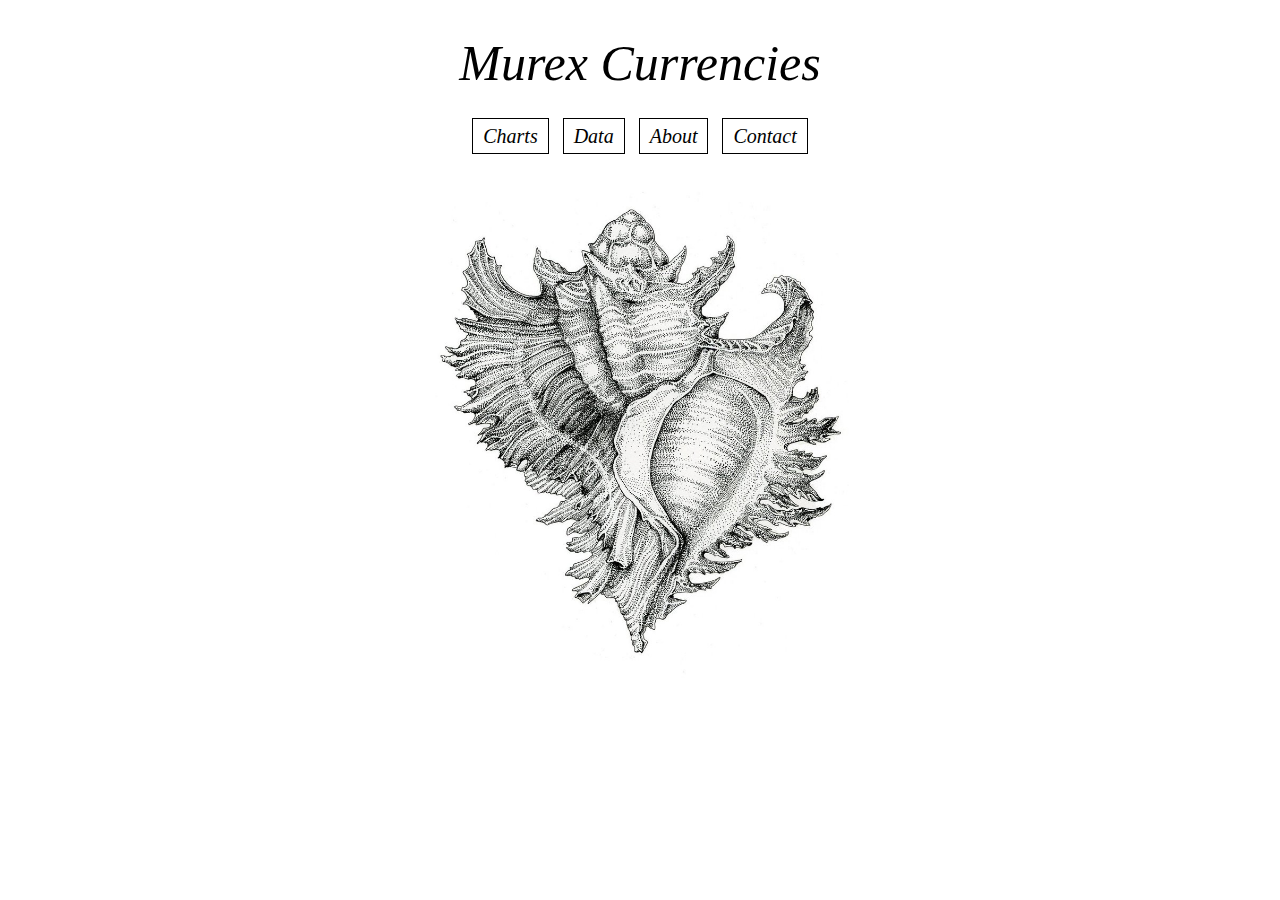
<file: Murex Currencies/index.html>
<!DOCTYPE html>
<html>
<head>
	<title> Murex Currencies
	</title>
  <style>
  <!--
  A{text-decoration: none}
  -->
  a {
    border: 1px solid black;
    padding-left: 10px;
    padding-right: 10px;
    padding-top: 6px;
    padding-bottom: 6px;
    color:black;
    text-align:center;
    font-size:20px;
    margin:5px;
    }
  
  p {
    text-align: center;
  }
  </style>
</head>
<body>
  <i>
	<h1 style="color:black;text-align:center;font-size:50px;font-weight:normal" href="index.html">
	Murex Currencies</h1>

  <p>
<a href="Charts.html">Charts</a> 
<a href="Data.html">Data</a> 
<a href="About.html">About</a>
<a href="Contact.html" >Contact</a> </i>
 </p>
 <p>
<img src="mc_img1.jpg" align="middle" width="33%" height="33%">
</p>

</body>
</html>
</file>
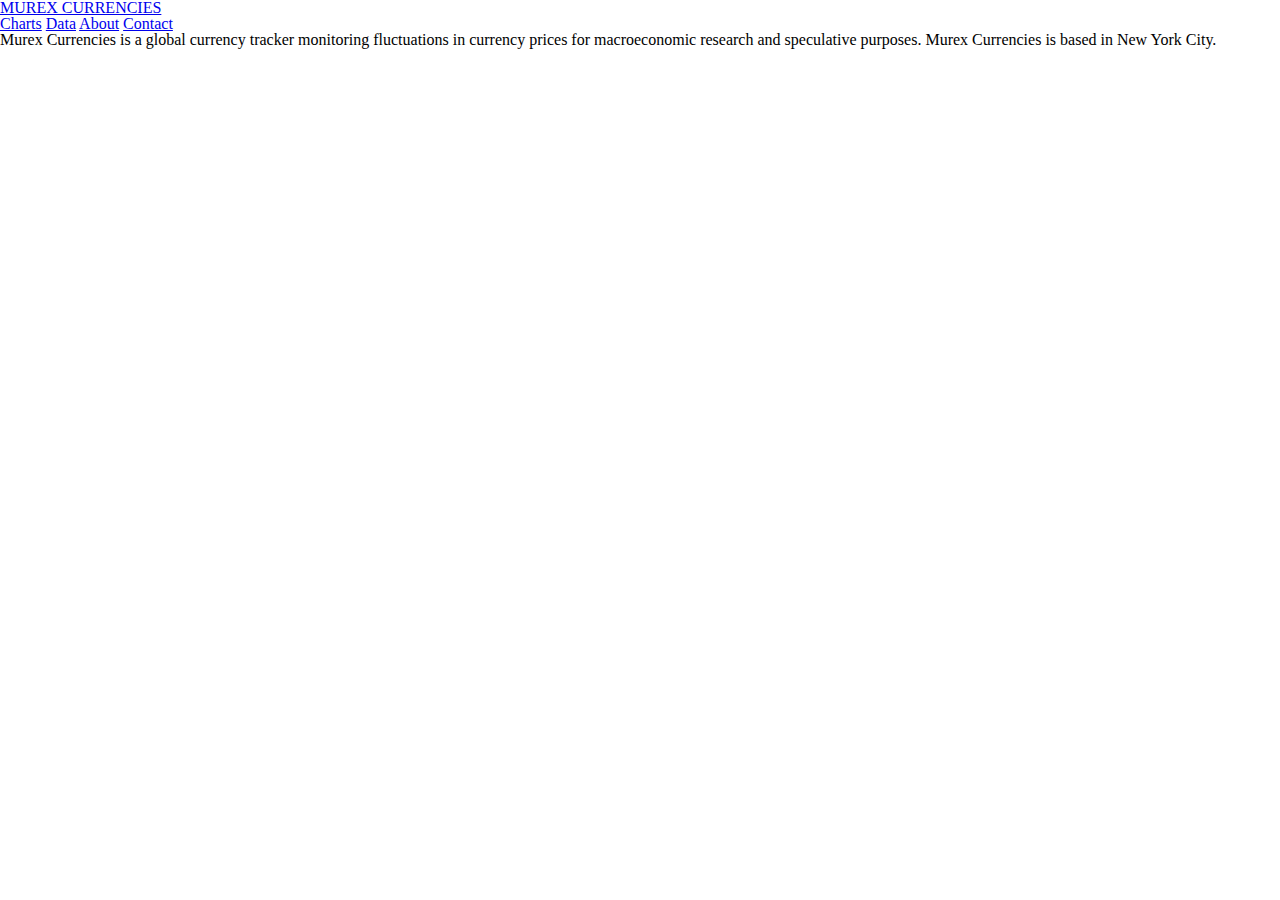
<file: about.html>
<!DOCTYPE html>
<html>
<head>
  <title> 
    Murex Currencies
  </title>
  <link href="reset.css" type="text/css" rel="stylesheet">
  <link href="style.css" type="text/css" rel="stylesheet">
  <link href="https://fonts.googleapis.com/css?family=Arapey:400i" rel="stylesheet">
  <link href="https://fonts.googleapis.com/css?family=EB+Garamond" rel="stylesheet">
  <link rel="icon" type="image/png" href="favicon-32x32.png" sizes="32x32">
</head>
<body>
  <h1>
    <a href="index.html" class="h1">MUREX CURRENCIES</a>
  </h1>
  <p>
  <a href="charts.html" class="button">Charts</a> 
  <a href="data.html" class="button">Data</a> 
  <a href="about.html" class="button">About</a>
  <a href="contact.html" class="button">Contact</a> 
</p>
  <div class="box">
    Murex Currencies is a global currency tracker monitoring fluctuations in currency prices for macroeconomic research and speculative purposes.
    Murex Currencies is based in New York City.
  </div> 
</body>
</html>
</file>
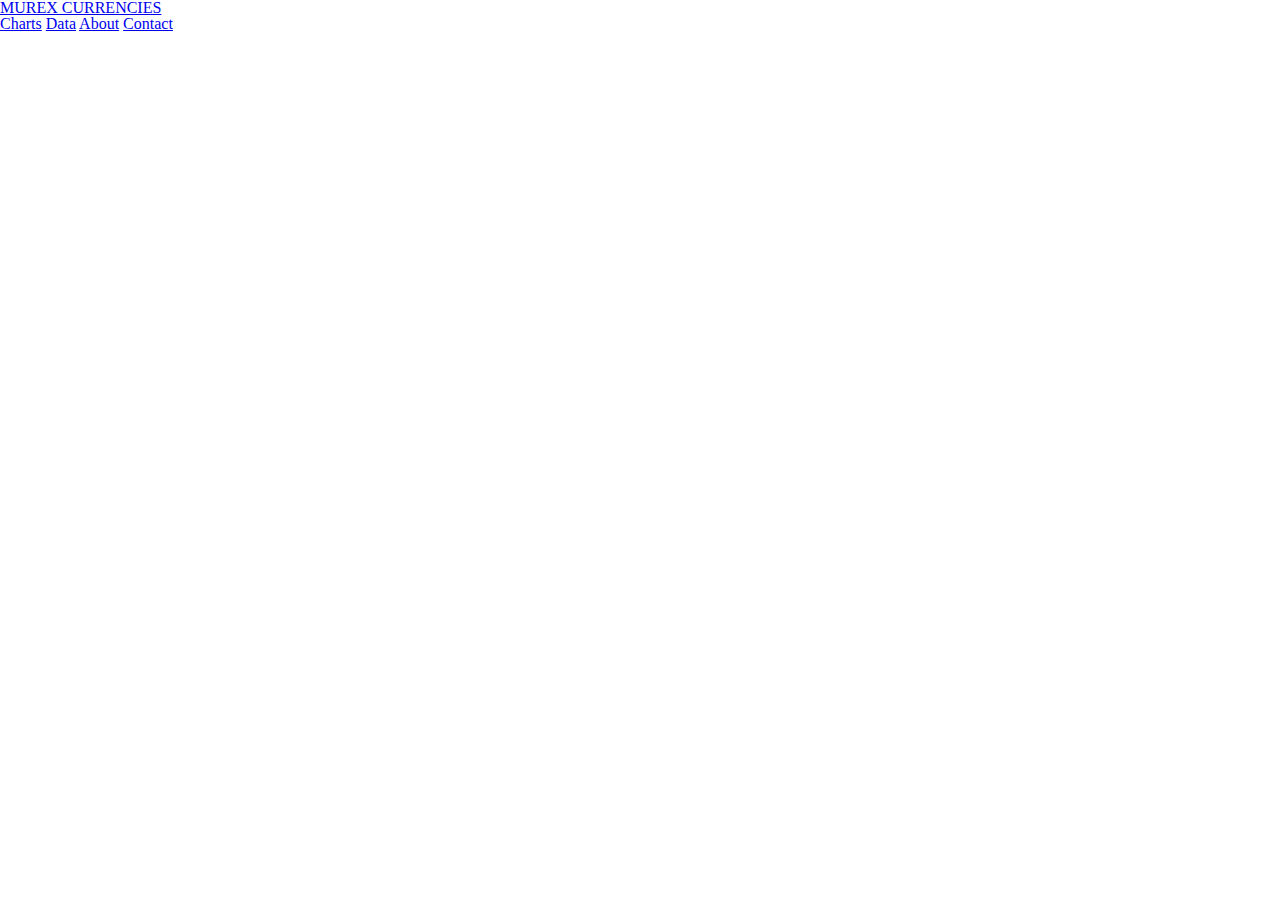
<file: Charts.html>
<!DOCTYPE html>
<html>
<head>
  <title> 
    Murex Currencies
  </title>
  <link href="reset.css" type="text/css" rel="stylesheet">
  <link href="style.css" type="text/css" rel="stylesheet">
  <link href="https://fonts.googleapis.com/css?family=Arapey:400i" rel="stylesheet">
  <link href="https://fonts.googleapis.com/css?family=EB+Garamond" rel="stylesheet">
  <link rel="icon" type="image/png" href="favicon-32x32.png" sizes="32x32">
</head>
<body>
    <h1> 
      <a href="index.html" class="h1">MUREX CURRENCIES</a>
    </h1> 
<p>
  <a href="Charts.html" class="button">Charts</a> 
  <a href="Data.html" class="button">Data</a> 
  <a href="About.html" class="button">About</a>
  <a href="Contact.html" class="button">Contact</a> 
</p>
 
<div:auto;>
<!-- TradingView Widget BEGIN -->
<script type="text/javascript" src="https://d33t3vvu2t2yu5.cloudfront.net/tv.js"></script>
<script type="text/javascript">
new TradingView.widget({
  "width": 800,
  "height": 450,
  "symbol": "OANDA:EURJPY",
  "interval": "15",
  "timezone": "America/New_York",
  "theme": "White",
  "style": "1",
  "locale": "en",
  "toolbar_bg": "#f1f3f6",
  "enable_publishing": false,
  "hide_top_toolbar": true,
  "save_image": false,
  "hideideas": true
});
</script>
<!-- TradingView Widget END -->

  <!-- TradingView Widget BEGIN -->
<script type="text/javascript" src="https://d33t3vvu2t2yu5.cloudfront.net/tv.js"></script>
<script type="text/javascript">
new TradingView.widget({
  "width": 800,
  "height": 450,
  "symbol": "OANDA:AUDNZD",
  "interval": "15",
  "timezone": "America/New_York",
  "theme": "White",
  "style": "1",
  "locale": "en",
  "toolbar_bg": "#f1f3f6",
  "enable_publishing": false,
  "hide_top_toolbar": true,
  "save_image": false,
  "hideideas": true
});
</script>
<!-- TradingView Widget END -->

<!-- TradingView Widget BEGIN -->
<script type="text/javascript" src="https://d33t3vvu2t2yu5.cloudfront.net/tv.js"></script>
<script type="text/javascript">
new TradingView.widget({
  "width": 800,
  "height": 450,
  "symbol": "OANDA:GBPUSD",
  "interval": "15",
  "timezone": "America/New_York",
  "theme": "White",
  "style": "1",
  "locale": "en",
  "toolbar_bg": "#f1f3f6",
  "enable_publishing": false,
  "hide_top_toolbar": true,
  "save_image": false,
  "hideideas": true
});
</script>
<!-- TradingView Widget END -->

</div>
</body>
</html>
</file>
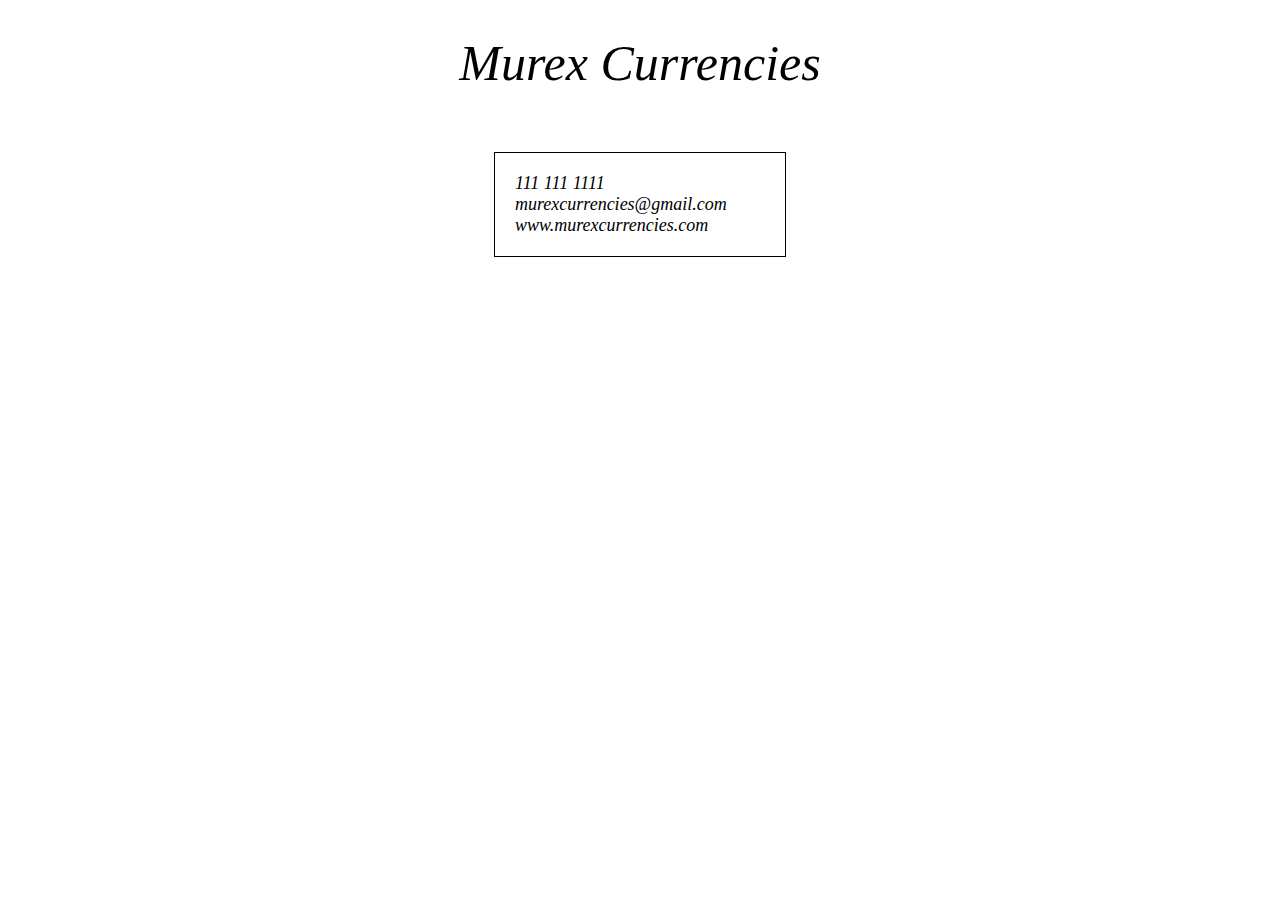
<file: contact.html>
<!DOCTYPE html>
<html>
<head>
	<title> 
    Murex Currencies
	</title>
  <style>
  
  div {
    border: 1px solid black;
    padding: 20px;
    color:black;
    font-size:18px;
    margin:auto;
    margin-top: 60px;
    width: 250px;
    font-style: italic;
    text-align: left;
    }

  h1 {
    color:black;
    text-align: center;
    font-size: 50px;
    font-style: italic;
    font-weight: normal;
    text-decoration: none;
    }
  a {
    color:black;
    text-align: center;
    font-size: 50px;
    font-style: italic;
    font-weight: normal;
    text-decoration: none;
    }
  
  </style>
</head>

<body>

  <h1>
    <a href="index.html">
      Murex Currencies
    </a>
  </h1>

  <div>
    111 111 1111
    murexcurrencies@gmail.com
    www.murexcurrencies.com

  </div> 

</body>
</html>
</file>
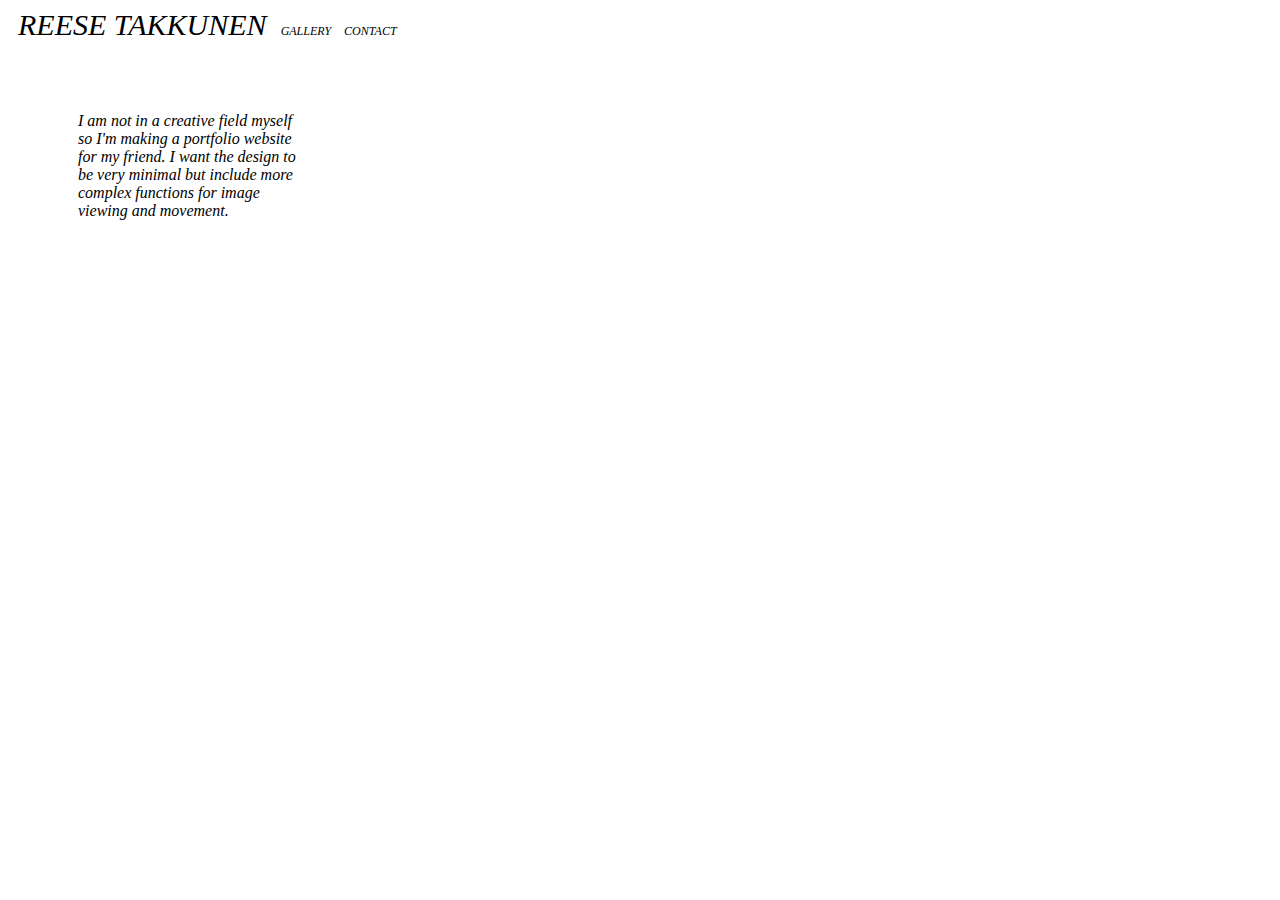
<file: RT_ABOUT.html>
<!DOCTYPE html>
<html>
<head>
  <style>

A{text-decoration:none; color:black;}

.textbox
{
  width: 230px;
    border: 25px black;
    margin: 70px;
} 

</style>
	<title> Reese Takkunen
	</title>
</head>
<body>
  <i>	<a style="text-align:left;font-size:30px;margin-left:10px;color:black" href="RT.html">
	REESE TAKKUNEN</a> 

  <a style="text-align:left;font-size:12px;margin-left:10px" href="RT.html">
    GALLERY <a>

    <a style="text-align:left;font-size:12px;margin-left:10px" href="RT_CONTACT.html">
    CONTACT <a>


<p>
<p class="textbox">I am not in a creative field myself so I'm making a portfolio website for my friend. I want the design to be very minimal but include more complex functions for image viewing and movement.</p>
</p> </i>
 


</div>

</body>
</html>
</file>
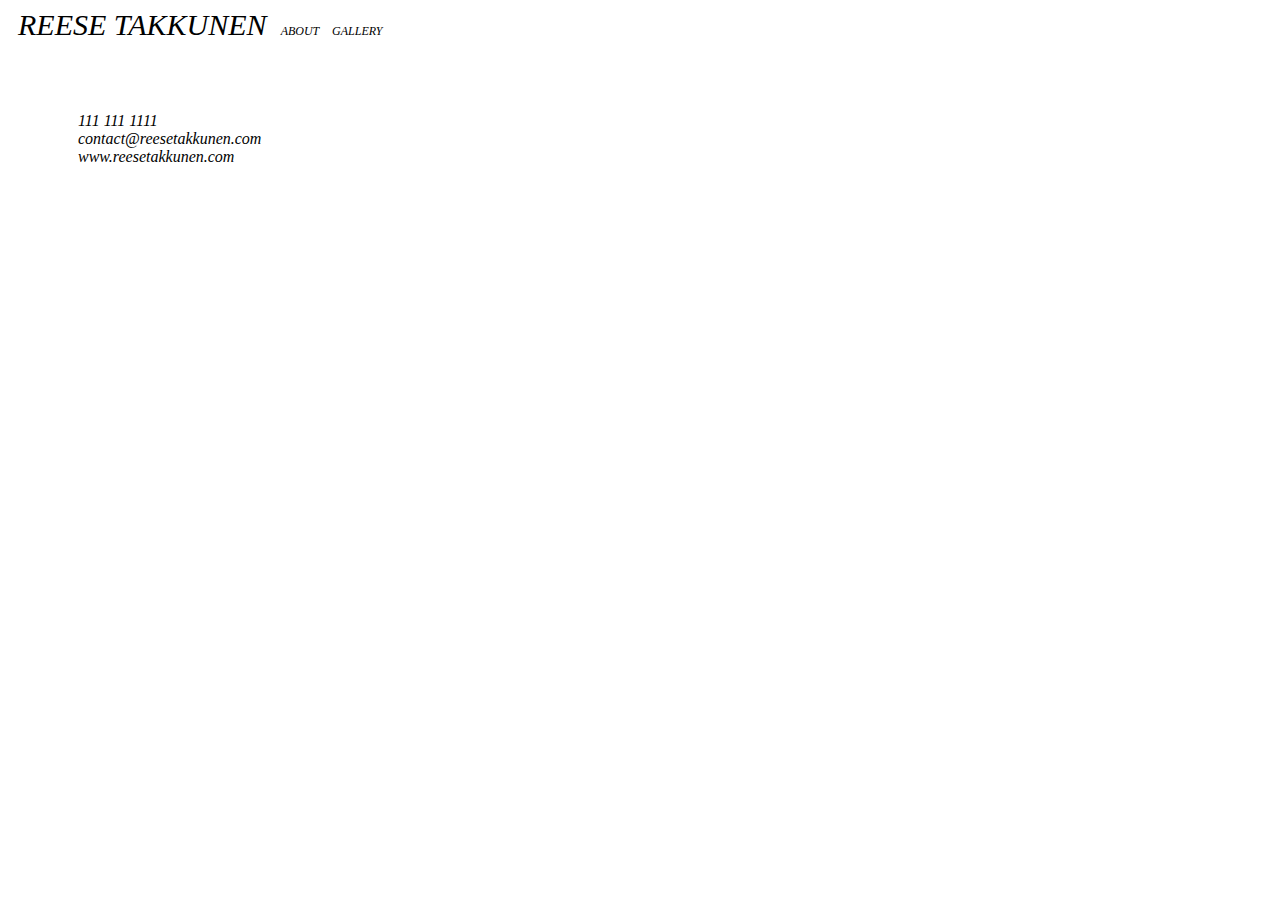
<file: RT_CONTACT.html>
<!DOCTYPE html>
<html>
<head>
  <style>

A{text-decoration:none; color:black;}

.textbox
{
  width: 230px;
    border: 25px black;
    margin: 70px;
} 

</style>
	<title> Reese Takkunen
	</title>
</head>
<body>
  <i>	<a style="text-align:left;font-size:30px;margin-left:10px;color:black" href="RT.html">
	REESE TAKKUNEN</a> 

<a style="text-align:left;font-size:12px;margin-left:10px" href="RT_ABOUT.html">
    ABOUT <a>
    
  <a style="text-align:left;font-size:12px;margin-left:10px" href="RT.html">
    GALLERY <a>

<p class="textbox">

111 111 1111

contact@reesetakkunen.com

www.reesetakkunen.com

</p> </i>

</div>

</body>
</html>
</file>
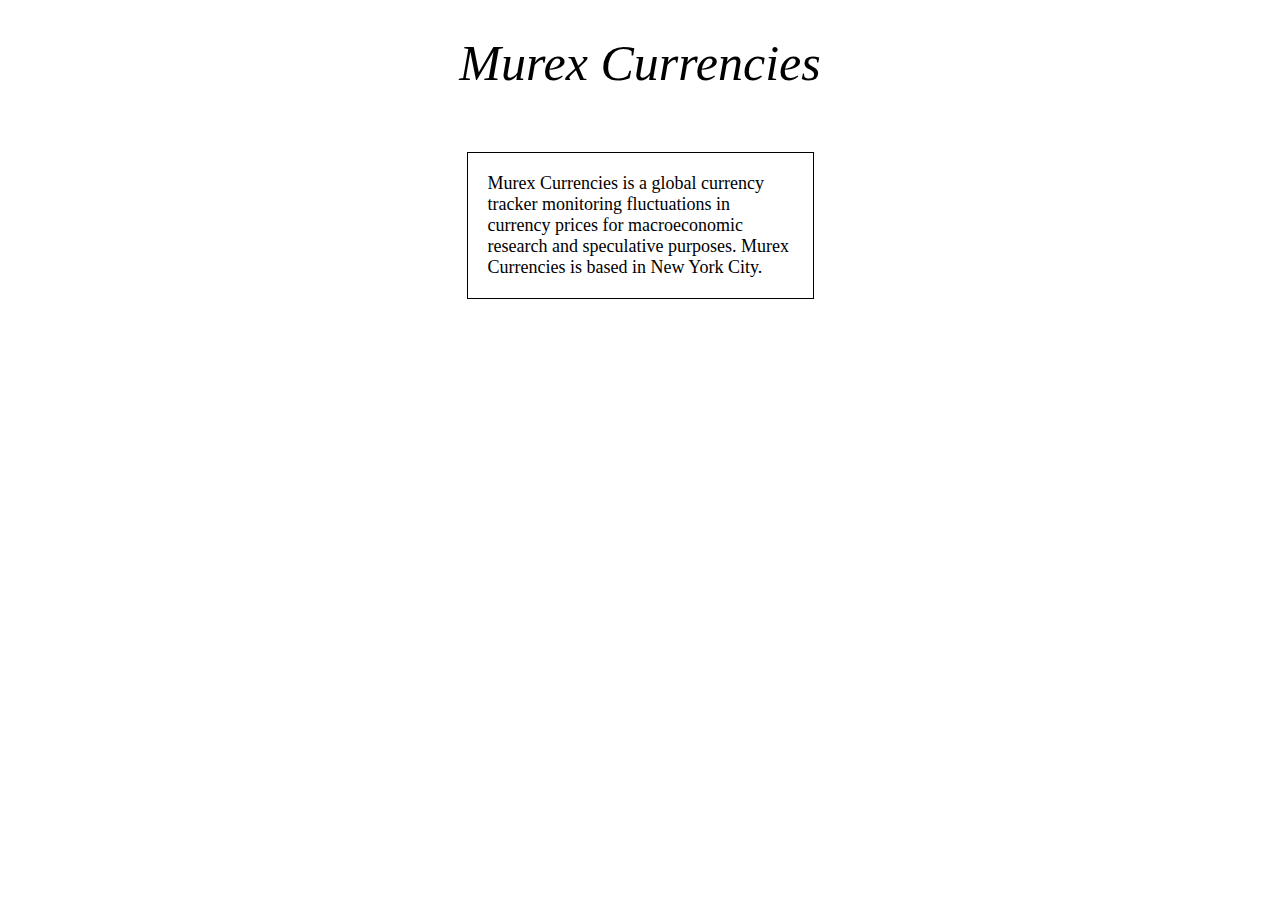
<file: Murex Currencies/about.html>
<!DOCTYPE html>
<html>
<head>
	<title> 
    Murex Currencies
	</title>
  <style>
  
  div {
    border: 1px solid black;
    padding: 20px;
    color:black;
    font-size:18px;
    margin:auto;
    margin-top: 60px;
    width: 305px;
    }

  h1 {
    color:black;
    text-align: center;
    font-size: 50px;
    font-style: italic;
    font-weight: normal;
    text-decoration: none;
    }
  a {
    color:black;
    text-align: center;
    font-size: 50px;
    font-style: italic;
    font-weight: normal;
    text-decoration: none;
    }
  
  </style>
</head>

<body>

  <h1>
    <a href="index.html">
      Murex Currencies
    </a>
  </h1>

  <div>
    Murex Currencies is a global currency tracker monitoring fluctuations in currency prices for macroeconomic research and speculative purposes.
    Murex Currencies is based in New York City.
  </div> 

</body>
</html>
</file>
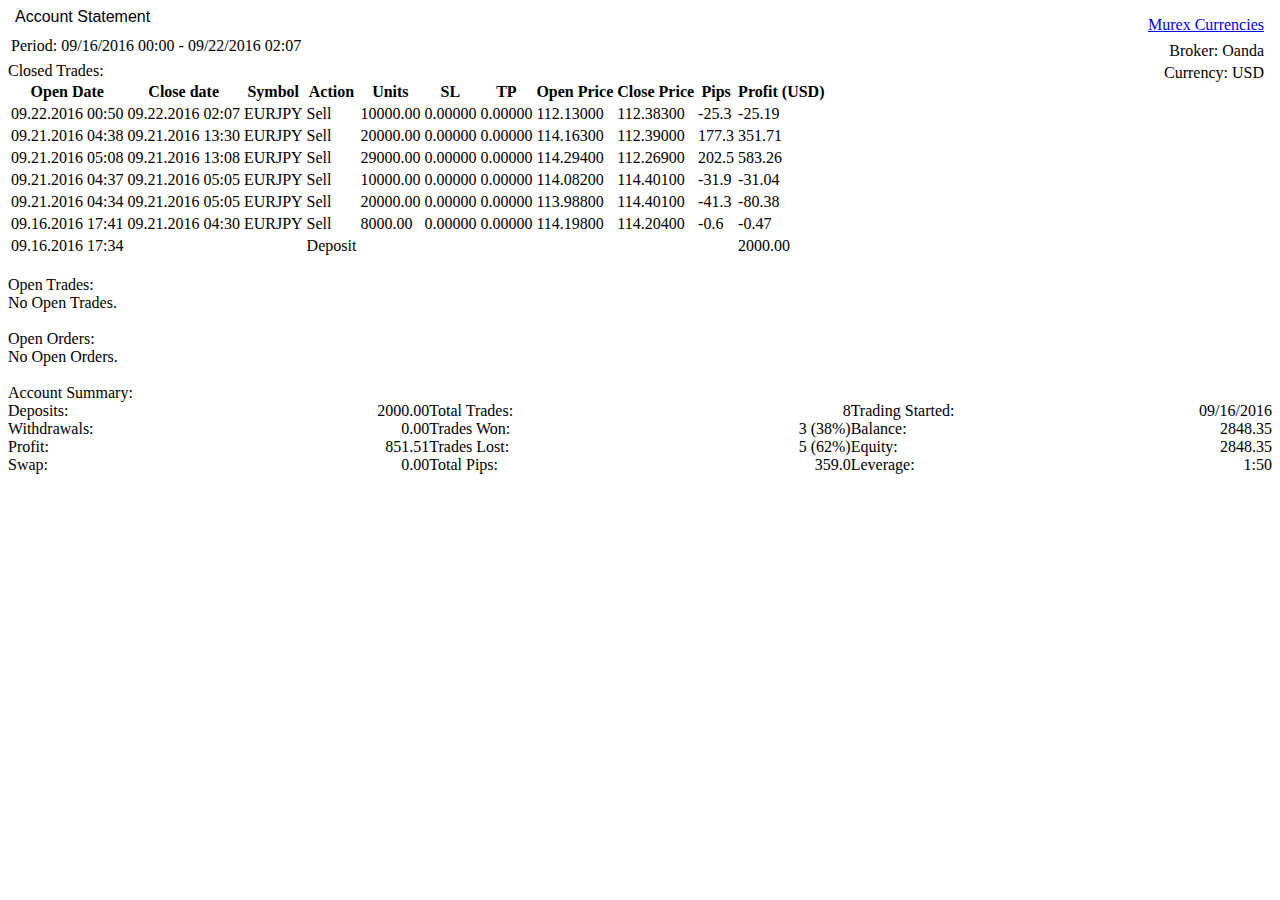
<file: Murex Currencies/data.html>
<!DOCTYPE html PUBLIC "-//W3C//DTD XHTML 1.0 Strict//EN" "http://www.w3.org/TR/xhtml1/DTD/xhtml1-strict.dtd">
<html xmlns="http://www.w3.org/1999/xhtml" xml:lang="en" lang="en">
<head>
    <title>
        Murex Currencies
    </title>
    <style>

.paging {
    font-size: 10px;
    font-family: Arial, sans-serif;
    color: #424242;
    padding: 3px 5px;
    line-height: 17px;
    background: #ebeaea;
}

.paging:hover {
    background: #606060;
    color: #ffffff;
    text-decoration: none;
}

.pagingActive, .pagingActive:hover {
    font-size: 10px;
    font-family: Arial, sans-serif;
    color: #fff;
    background: #606060;
    padding: 3px 5px;
    font-weight: bold;
    line-height: 17px;
    text-decoration: none
}

.pagingOff {
    color: #888888;
    background: #ebeaea;
    font-size: 10px;
    font-family: Arial, sans-serif;
    padding: 3px 5px;
    line-height: 17px;
    cursor: default
}

.pagingOff:hover {
    text-decoration: none;
    color: #888888;
}
.alignR {
    text-align: right;
}
.margin5 {
    margin: 5px;
}
</style>
    <meta http-equiv="Cache-Control" content="no-cache"/>
    <meta http-equiv="Pragma" content="no-cache"/>
    <meta http-equiv="content-type" content="text/html;charset=UTF-8"/>
    <meta http-equiv="content-language" content="en"/>
    <meta name="google-site-verification" content="cwVCTcgE0r4J0BlXRVU7X-7if8lkMP66kCSHs2YrTF0" />

    <script type="text/javascript">
        var serverPath="http://www.myfxbook.com";

                var staticServerPath="https://static.mfbcdn.net";
            </script>
    
              <link rel="shortcut icon" href="" type="image/x-icon"/>
        <link rel="stylesheet" type="text/css" href="https://static.mfbcdn.net/styles/stHtml.css" title="default"/>
        <script type="text/javascript" src="https://static.mfbcdn.net/scripts/jquery.min.js"></script>
        <script type="text/javascript" src="https://static.mfbcdn.net/scripts/fxall-min.js"></script>
        

</head>

   

<body>

<div id='mainLightBoxFilter' class='mainLightBoxFilter'></div>

<style type="text/css">

    .divWithShadow {
        background: none repeat scroll 0 0 rgba(0, 0, 0, 0.4);
        border-radius: 3px 3px 3px 3px;
        padding: 5px;
        z-index: 9999;
    }

    .popupOuter {
        margin: 0 auto;
        position: fixed;
        width: 663px;
        z-index: 10000;
    }

    .popupAdInner {
        background-color: #FFFFFF;
        border: 1px solid #636363;
        height: 469px;
        margin: 0 auto;
        padding: 3px;
        width: 655px;
    }

    #adPopUpContainer, #adBlockerMessagePopUpContainer {
        left: 35%;
        margin-left: -70px;
        margin-top: -42px;
        top: 25%;
    }


</style>



<div id="webBG"></div>
<div id="wrapper">

    <div id="content">
        

        

        <div id="header">

            <table style="margin: 5px 5px 0 0; float:right; " class="font10">
                <tr>
                                                            <td align="right"><a href="index.html" class="underline" target="_blank">Murex Currencies</a></td>
                </tr>
                <tr>


                                         
                    <td align="right"></td>
                </tr>
                <tr>
                    <td align="right">
                                                                          Broker: Oanda
                    </td>
                </tr>
                <tr>
                    <td align="right">Currency: USD</td>
                </tr>

            </table>

            <div style="margin-left:7px; margin-top:2px">
                <div style="font-family:Trebuchet MS,sans-serif; font-size:16px;">Account Statement</div>
                <div class="gray"><a href="http://www.myfxbook.com" class="underline"></a></div>
            </div>
                                    

                                             

            <table style="margin-top:8px; float:left;">
                <tr class="font10">
                    <td class="padd5 font10">Period: 09/16/2016 00:00 - 09/22/2016 02:07</td>
                    <td> </td>
                </tr>
            </table>
        </div>
        <br/>
        <br/>

        <div id=historyCont>
            








    <div id="history">
    
    <div class="stTableHead1 border">Closed Trades:</div>
        <table class="dataTable maxWidth" cellspacing="2" border="0">
        <tr class="stTableHead2 font10 center">

                                    <th><a>Open Date</a><span class=""></span></th>
            <th><a>Close date</a></th>
            <th><a>Symbol</a></th>
            <th><a>Action</a></th>
            <th><a>Units</a></th>
            <th><a>SL</a></th>
            <th><a>TP</a></th>
            <th><a>Open Price</a></th>
            <th><a>Close Price</a></th>
            <th><a>Pips</a><span class=""></span></th>
                        <th><a>Profit (USD)</a></th>
                    </tr>

                        
        

                
        <tr class="" onmouseover="this.className='active';" onmouseout="this.className='';">
            <td>09.22.2016 00:50</td>
            <td> 09.22.2016 02:07 </td>
            
            <td>EURJPY</td>
            <td>
                Sell
            </td>
                        <td>10000.00</td>
                                                <td class="">
                
                 0.00000             </td>
                                    <td class="">
                                0.00000
                            </td>
                        <td> 112.13000 </td>
            <td> 112.38300 </td>
            <td>
                                                             <span class="red">-25.3</span>
                                                                        </td>
                        <td>
            -25.19
            </td>
                    </tr>
        

                
        <tr class="bg1" onmouseover="this.className='active';" onmouseout="this.className='bg1';">
            <td>09.21.2016 04:38</td>
            <td> 09.21.2016 13:30 </td>
            
            <td>EURJPY</td>
            <td>
                Sell
            </td>
                        <td>20000.00</td>
                                                <td class="">
                
                 0.00000             </td>
                                    <td class="">
                                0.00000
                            </td>
                        <td> 114.16300 </td>
            <td> 112.39000 </td>
            <td>
                                                             <span
                            class="green">177.3</span>
                                                                        </td>
                        <td>
            351.71
            </td>
                    </tr>
        

                
        <tr class="" onmouseover="this.className='active';" onmouseout="this.className='';">
            <td>09.21.2016 05:08</td>
            <td> 09.21.2016 13:08 </td>
            
            <td>EURJPY</td>
            <td>
                Sell
            </td>
                        <td>29000.00</td>
                                                <td class="">
                
                 0.00000             </td>
                                    <td class="">
                                0.00000
                            </td>
                        <td> 114.29400 </td>
            <td> 112.26900 </td>
            <td>
                                                             <span
                            class="green">202.5</span>
                                                                        </td>
                        <td>
            583.26
            </td>
                    </tr>
        

                
        <tr class="bg1" onmouseover="this.className='active';" onmouseout="this.className='bg1';">
            <td>09.21.2016 04:37</td>
            <td> 09.21.2016 05:05 </td>
            
            <td>EURJPY</td>
            <td>
                Sell
            </td>
                        <td>10000.00</td>
                                                <td class="">
                
                 0.00000             </td>
                                    <td class="">
                                0.00000
                            </td>
                        <td> 114.08200 </td>
            <td> 114.40100 </td>
            <td>
                                                             <span class="red">-31.9</span>
                                                                        </td>
                        <td>
            -31.04
            </td>
                    </tr>
        

                
        <tr class="" onmouseover="this.className='active';" onmouseout="this.className='';">
            <td>09.21.2016 04:34</td>
            <td> 09.21.2016 05:05 </td>
            
            <td>EURJPY</td>
            <td>
                Sell
            </td>
                        <td>20000.00</td>
                                                <td class="">
                
                 0.00000             </td>
                                    <td class="">
                                0.00000
                            </td>
                        <td> 113.98800 </td>
            <td> 114.40100 </td>
            <td>
                                                             <span class="red">-41.3</span>
                                                                        </td>
                        <td>
            -80.38
            </td>
                    </tr>
        

                
        <tr class="bg1" onmouseover="this.className='active';" onmouseout="this.className='bg1';">
            <td>09.16.2016 17:41</td>
            <td> 09.21.2016 04:30 </td>
            
            <td>EURJPY</td>
            <td>
                Sell
            </td>
                        <td>8000.00</td>
                                                <td class="">
                
                 0.00000             </td>
                                    <td class="">
                                0.00000
                            </td>
                        <td> 114.19800 </td>
            <td> 114.20400 </td>
            <td>
                                                             <span class="red">-0.6</span>
                                                                        </td>
                        <td>
            -0.47
            </td>
                    </tr>
        

                
        <tr class="" onmouseover="this.className='active';" onmouseout="this.className='';">
            <td>09.16.2016 17:34</td>
            <td></td>
            
            <td></td>
            <td>
                Deposit
            </td>
                        <td></td>
                                                <td class="">
                
                            </td>
                                    <td class="">
                            </td>
                        <td></td>
            <td></td>
            <td>
                            </td>
                        <td>
            2000.00
            </td>
                    </tr>
            </table>
        
            </div>


        </div>
        <br/>
        


                        
<div id="openTrades">
    
    <div class="stTableHead1 border">Open Trades:</div>
        <div class="center padd10 border">
        No Open Trades.
    </div>
        </div>        <br/>
        



<div id="openOrders">
    
    <div class="stTableHead1 border">Open Orders:</div>
        <div class="center padd10 border">
        No Open Orders.
    </div>
        </div>        <br/>
        


        
<div class="stTableHead1 border">Account Summary:</div>
<table class="border" width="100%" cellpadding="0" cellspacing="0" border="0">
    <tr>
        <td width="300">
            <table cellspacing="0" border="0" style="width:100%;" class="advanced" cellpadding="0">
                <tr class="bg1">
                    <td class="alignL border0L border0T">Deposits:</td>
                    <td class="alignR  border0T">2000.00</td>
                </tr>
                <tr>
                    <td class="alignL border0L">Withdrawals:</td>
                    <td  class="alignR">0.00</td>
                </tr>
                <tr class="bg1">
                    <td class="alignL border0L">Profit:</td>
                    <td class="alignR">851.51</td>
                </tr>
                <tr>
                    <td class="alignL border0B  border0L">Swap:</td>
                    <td class="alignR border0B">0.00</td>
                </tr>
            </table>
        </td>

        <td width="300">
                        <table cellspacing="0" border="0" style="width:100%;" class="advanced" cellpadding="0">
                <tr >
                    <td class="alignL border0T">Total Trades:</td>
                    <td class="alignR border0T">8</td>
                </tr>
                <tr class="bg1">
                    <td class="alignL">Trades Won:</td>
                    <td class="alignR">3 (38%)</td>
                </tr>
                <tr>
                    <td class="alignL">Trades Lost:</td>
                    <td class="alignR">5 (62%)</td>
                </tr>
                <tr class="bg1">
                    <td class="alignL border0B">Total Pips:</td>
                    <td class="alignR border0B">359.0</td>
                </tr>
            </table>

        </td>
        <td width="300">
            <table cellspacing="0" border="0" style="width:100%;" class="advanced border0R" cellpadding="0">
                <tr class="bg1">
                                                                                   <td class="alignL border0T">Trading Started:</td>
                    <td class="alignR border0R border0T">09/16/2016</td>
                </tr>
                <tr>
                    <td class="alignL">Balance:</td>
                    <td class="alignR border0R">2848.35</td>
                </tr>
                <tr class="bg1">
                    <td class="alignL">Equity:</td>
                    <td class="alignR border0R">2848.35</td>
                </tr>
                <tr>
                    <td class="alignL border0B ">Leverage:</td>
                    <td class="alignR border0B border0R">1:50</td>
                </tr>
            </table>

        </td>
    </tr>


</table>

        <br/> <br/>

        
        
            </div>
<br/>

<script type="text/javascript">
var gaJsHost = (("https:" == document.location.protocol) ? "https://ssl." : "http://www.");
document.write(unescape("%3Cscript src='" + gaJsHost + "google-analytics.com/ga.js' type='text/javascript'%3E%3C/script%3E"));
</script>
<script type="text/javascript">
try{
var pageTracker = _gat._getTracker("UA-7958280-1");
pageTracker._trackPageview("Statement");
} catch(err) {}</script>


</body>
</html>
</file>
<file: style.css>
/*
font-family: 'Cutive Mono', monospace;
font-family: 'Inconsolata', monospace;
font-family: 'Roboto Mono', monospace;
font-family: 'Source Code Pro', monospace;*/

.header {
	position:fixed;
	z-index : 1;
}

.head1{
	font-family: "Cutive Mono", monospace;
	font-size: 15px;
	color: white;
	background-color: black;
	width: 60px;
	margin: 40px 0 0 0;
	padding: 0px 0 0 0;
	text-decoration: none;
	letter-spacing: -1.4px;
}

.head1:hover {
	color:white;
	text-decoration: none;
}

.listitem {
	font-family: "Inconsolata", monospace;
	font-size: 10.7px;
	color: grey;
	background-color:;
	margin: 0 0 0 0;
	padding: 0 0 0 0;
}

.break {
		font-family: "Inconsolata", monospace;
	font-size: 9.5px;
	color: grey;
	background-color:;
	margin: 0 0 0 0;
	padding: 0 0 0 0;
}

.textcontainer {
	margin: 85px 0 0 0;
	position: fixed;
	z-index: 1;
}

.about {
	font-family: "Inconsolata", monospace;
	font-size: 10px;
	color: grey;
	background-color:;
	margin: 0 0 10px 0;
	padding: 0 0 0 0;
	width: 140px;
	text-align: left;
}

.contact {
	font-family: "Inconsolata", monospace;
	font-size: 10px;
	color: grey;
	background-color:;
	margin: 0 0 0 0;
	padding: 0 0 0 0;
	width: 140px;
	text-align: left;
}

.imgtext {
	font-family: "Inconsolata", monospace;
	font-size: 10.7px;
	color: grey;
	background-color:;
	margin: 0 0 0 0;
	padding: 0 0 0 0;
}

.img1 {
	width: 100%;
	margin: 39px 0 0 0;
}

.img2 {
	width: 100%;
	margin: 30px 0 0 0;
}

body {
	padding-bottom: 30px;
}

button {
	border: none;
	background-color: transparent;
}

button:focus {
    outline:none;
}

@media only screen and (max-width: 992px) {
	.header {
		margin: 0 0 0 2px;
	}

	.textcontainer {
		margin: 85px 0 0 2px;
	}

	.listitem {
		color: #f7f7f7;
	}
	.about {
		color: #f7f7f7;
	}
	
	.contact {
		color: #f7f7f7;
	}

}
</file>
